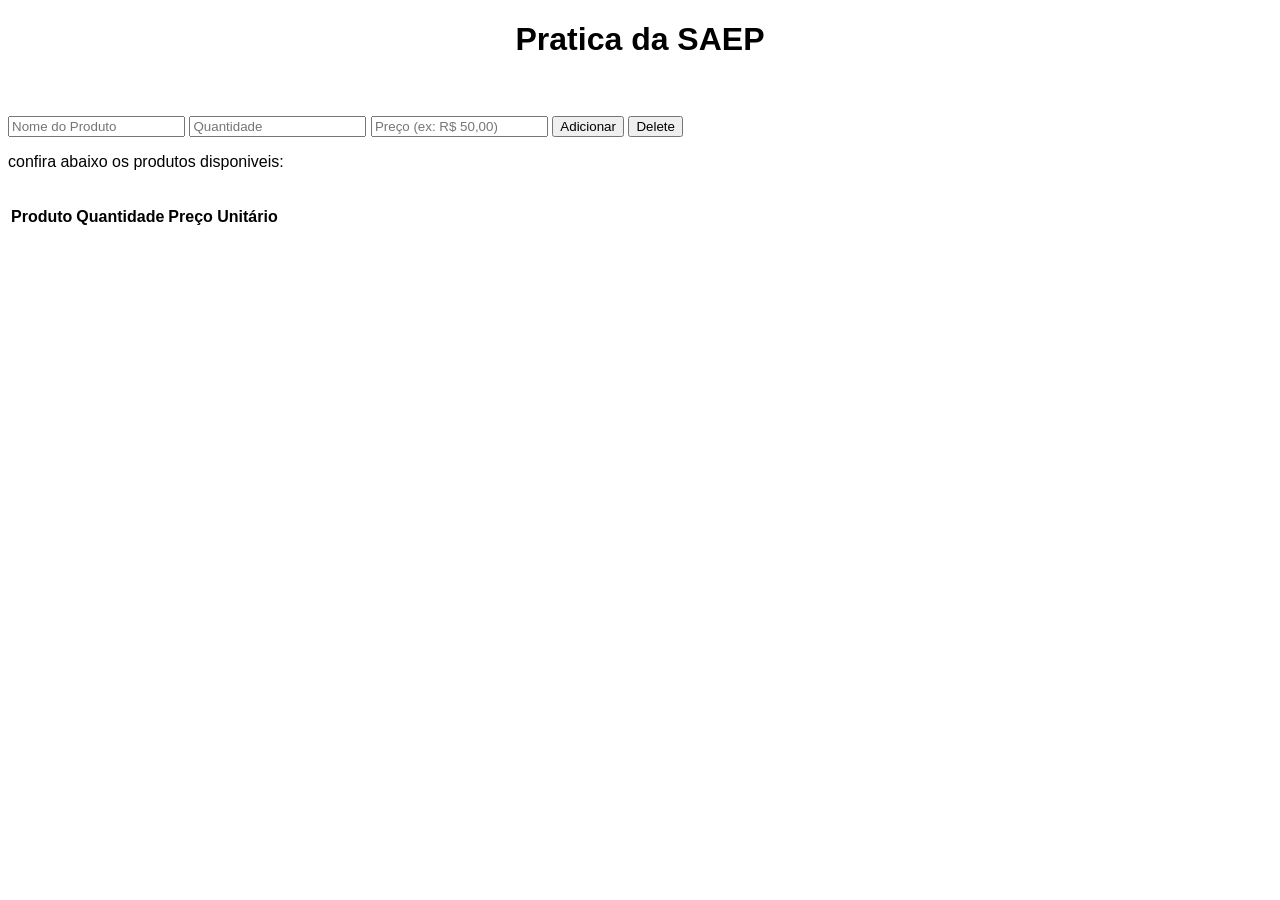
<file: index.html>
<!DOCTYPE html>
<html lang="pt-BR">
<head>
    <meta charset="UTF-8">
    <meta name="viewport" content="width=device-width, initial-scale=1.0">
    <title>Página inicial</title>
    <link rel="stylesheet" href="style.css">
</head>
<body>
    <h1>Pratica da SAEP</h1><br><br>

    <div class="formulario">
        <input type="text" id="produto" placeholder="Nome do Produto">
        <input type="number" id="estoque_atual" placeholder="Quantidade">
        <input type="text" id="preco" placeholder="Preço (ex: R$ 50,00)">
        <button onclick="adicionarLinha()">Adicionar</button>
        <button onclick="Delete()">Delete</button>
    </div>

    <p>confira abaixo os produtos disponiveis:</p><br>
    <table id="table">
        <thead>
            <tr>
                <th>Produto</th>
                <th>Quantidade</th>
                <th>Preço Unitário</th>
            </tr>
        </thead>
        <tbody>
        </tbody>
    </table>
    
    
</body>
<script src="script.js"></script>
</html>
</file>
<file: style.css>
body {
    font-family: sans-serif;
}
h1{
    text-align: center;
}
table{
    text-align: center;
}

a{
    border-radius: 1;
}
</file>
